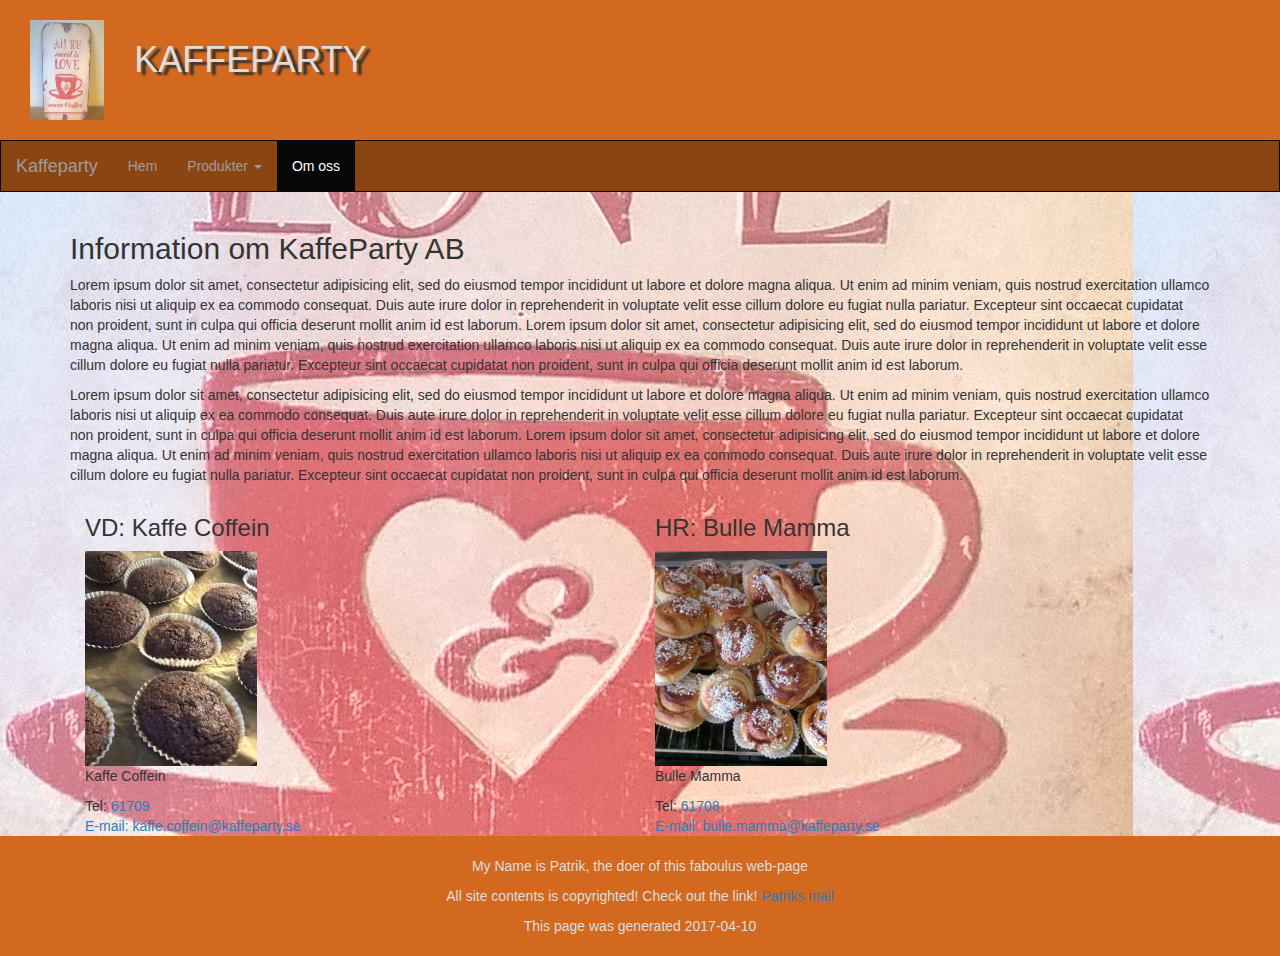
<file: Kaffeparty/html/about.html>
﻿<!DOCTYPE html>
<html>
<head>
    <title>Kaffeparty</title>
    <meta charset="utf-8">
    <link href="../myStyles/Style01.css" rel="stylesheet" />
    <meta name="viewport" content="width=device-width, initial-scale=1">
    <link rel="stylesheet" href="https://maxcdn.bootstrapcdn.com/bootstrap/3.3.7/css/bootstrap.min.css">
    <script src="https://ajax.googleapis.com/ajax/libs/jquery/3.2.0/jquery.min.js"></script>
    <script src="https://maxcdn.bootstrapcdn.com/bootstrap/3.3.7/js/bootstrap.min.js"></script>
</head>
<body>
    <header class="container-fluid">
        <img class="col-sm-1" src="../images/Allneed1-kvadrat.jpg" width="100" height="100"/>
        <h1 class="col-sm-11">KAFFEPARTY</h1>
    </header>
    
    <nav class="navbar navbar-inverse">
        <div class="container-fluid">
            <div class="navbar-header">
                <button type="button" class="navbar-toggle" data-toggle="collapse" data-target="#myNavbar">
                    <span class="icon-bar"></span>
                    <span class="icon-bar"></span>
                    <span class="icon-bar"></span>
                </button>
                <a class="navbar-brand" href="#">Kaffeparty</a>
            </div>
            <div class="collapse navbar-collapse" id="myNavbar">
                <ul class="nav navbar-nav">
                    <li><a href="index.html">Hem</a></li>
                    <li class="dropdown">
                        <a class="dropdown-toggle" data-toggle="dropdown" href="products.html">Produkter <span class="caret"></span></a>
                        <ul class="dropdown-menu">
                            <li><a href="products.html#machines">Kaffemaskiner</a></li>
                            <li><a href="products.html#party">Kaffeparty</a></li>

                        </ul>
                    </li>
                    <li class="active"><a href="about.html">Om oss</a></li>

                </ul>

            </div>
        </div>
    </nav>

    <div class="container">


        <div>
            <h2>Information om KaffeParty AB</h2>
            <p>
                Lorem ipsum dolor sit amet, consectetur adipisicing elit, sed do eiusmod tempor incididunt ut labore et dolore magna aliqua. Ut enim ad minim veniam, quis nostrud exercitation ullamco laboris nisi ut aliquip ex ea commodo consequat. Duis aute irure dolor in reprehenderit in voluptate velit esse cillum dolore eu fugiat nulla pariatur. Excepteur sint occaecat cupidatat non proident, sunt in culpa qui officia deserunt mollit anim id est laborum.
                Lorem ipsum dolor sit amet, consectetur adipisicing elit, sed do eiusmod tempor incididunt ut labore et dolore magna aliqua. Ut enim ad minim veniam, quis nostrud exercitation ullamco laboris nisi ut aliquip ex ea commodo consequat. Duis aute irure dolor in reprehenderit in voluptate velit esse cillum dolore eu fugiat nulla pariatur. Excepteur sint occaecat cupidatat non proident, sunt in culpa qui officia deserunt mollit anim id est laborum.
            </p>
            <p>
                Lorem ipsum dolor sit amet, consectetur adipisicing elit, sed do eiusmod tempor incididunt ut labore et dolore magna aliqua. Ut enim ad minim veniam, quis nostrud exercitation ullamco laboris nisi ut aliquip ex ea commodo consequat. Duis aute irure dolor in reprehenderit in voluptate velit esse cillum dolore eu fugiat nulla pariatur. Excepteur sint occaecat cupidatat non proident, sunt in culpa qui officia deserunt mollit anim id est laborum.
                Lorem ipsum dolor sit amet, consectetur adipisicing elit, sed do eiusmod tempor incididunt ut labore et dolore magna aliqua. Ut enim ad minim veniam, quis nostrud exercitation ullamco laboris nisi ut aliquip ex ea commodo consequat. Duis aute irure dolor in reprehenderit in voluptate velit esse cillum dolore eu fugiat nulla pariatur. Excepteur sint occaecat cupidatat non proident, sunt in culpa qui officia deserunt mollit anim id est laborum.
            </p>

            <div class="col-sm-6">
                <h3>VD: Kaffe Coffein</h3>

                <img src="../images/muffins.jpg" class="img-responsive" width="172" height="215" />
                <p>Kaffe Coffein</p>
                <span>Tel:</span>
                <a href="tel:+6494461709">61709</a>
                <br />
                <a href="mailto: kaffe.coffein@kaffeparty.se">E-mail: kaffe.coffein@kaffeparty.se</a>

            </div>

            <div class="col-sm-6">
                <h3>HR: Bulle Mamma</h3>

                <img src="../images/bullar.jpg" class="img-responsive" width="172" height="215" />
                <p>Bulle Mamma</p>
                <span>Tel:</span>
                <a href="tel:+6494461789">61708</a>
                <br />
                <a href="mailto: bulle.mamma@kaffeparty.se">E-mail: bulle.mamma@kaffeparty.se</a>

            </div>
           
        </div>

        </div>






        <footer class="container-fluid">
            <p>My Name is Patrik, the doer of this faboulus web-page</p>
            <p class="textcontent">All site contents is copyrighted! Check out the link! <a class="mainlink" href="http://www.dilbert.com">Patriks mail</a></p>
            <span class="smalltext">This page was generated <time>2017-04-10</time> </span>

        </footer>

</body>
</html>
</file>
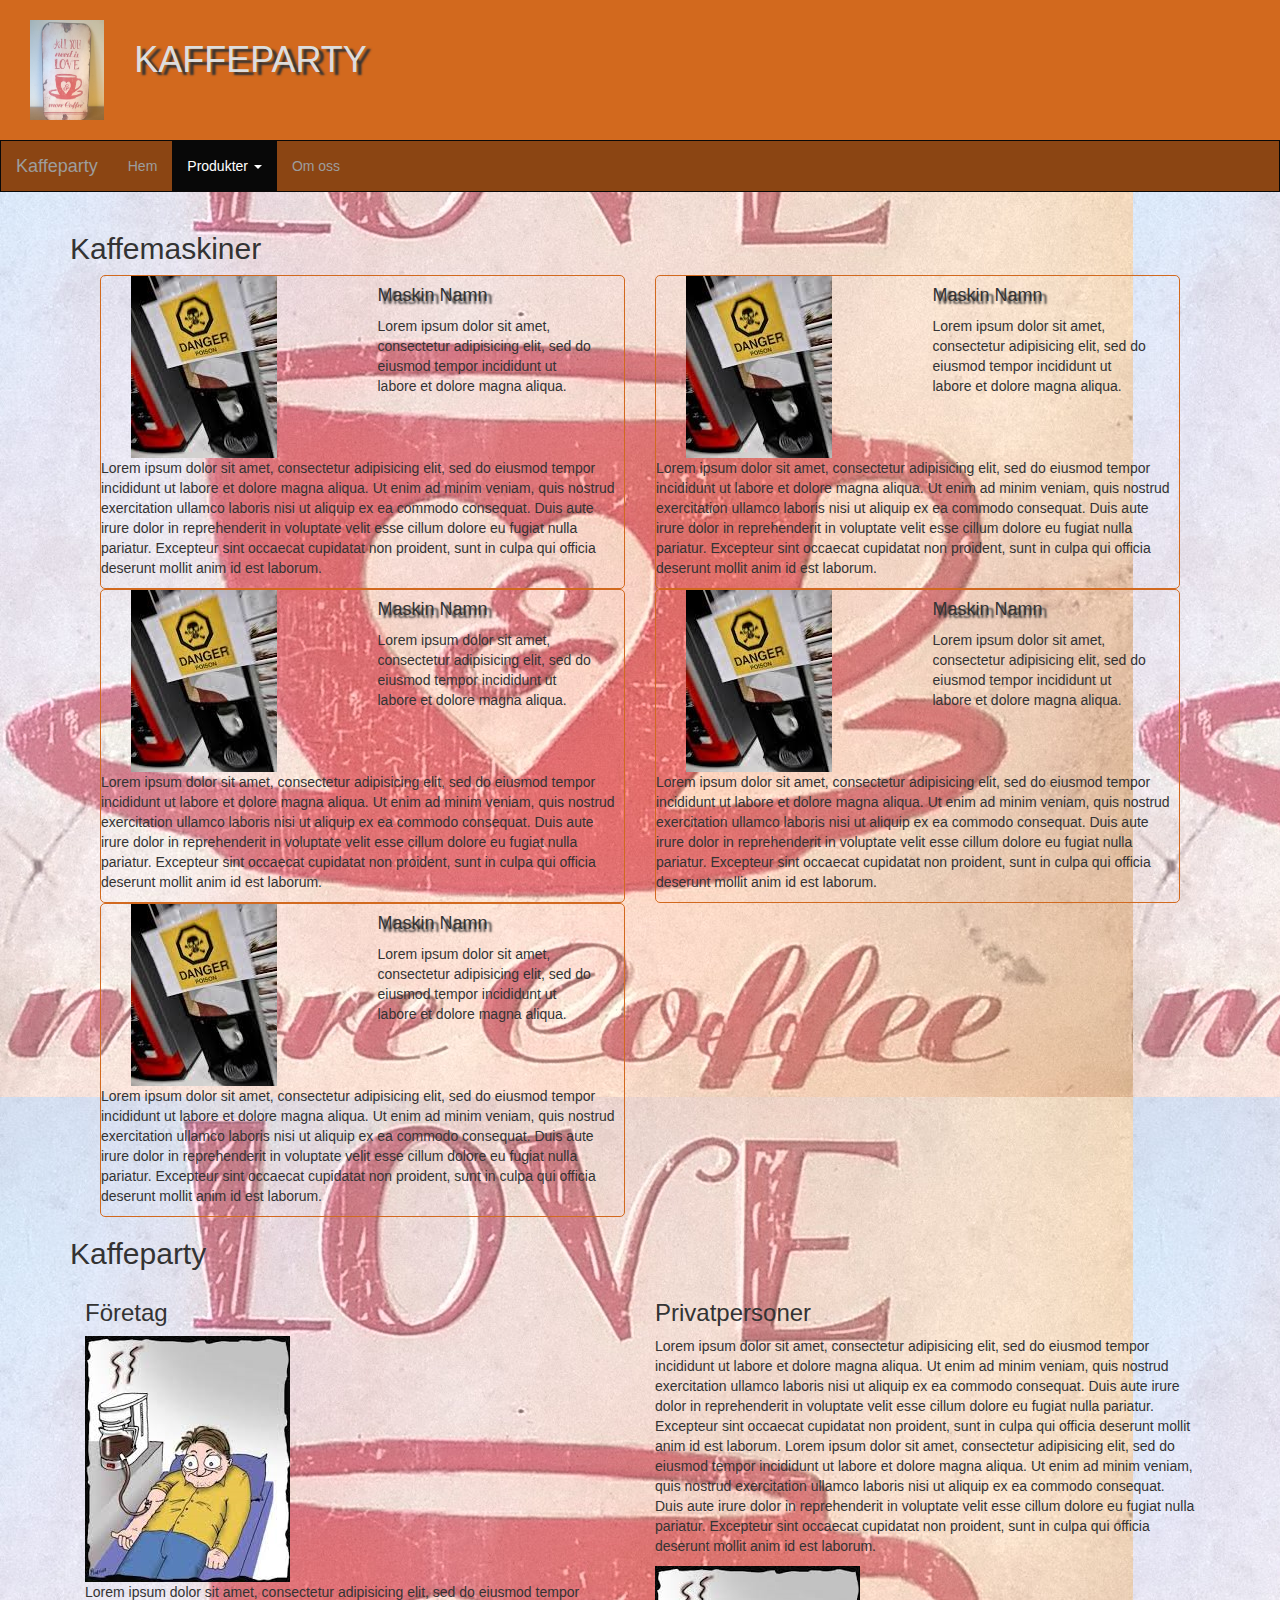
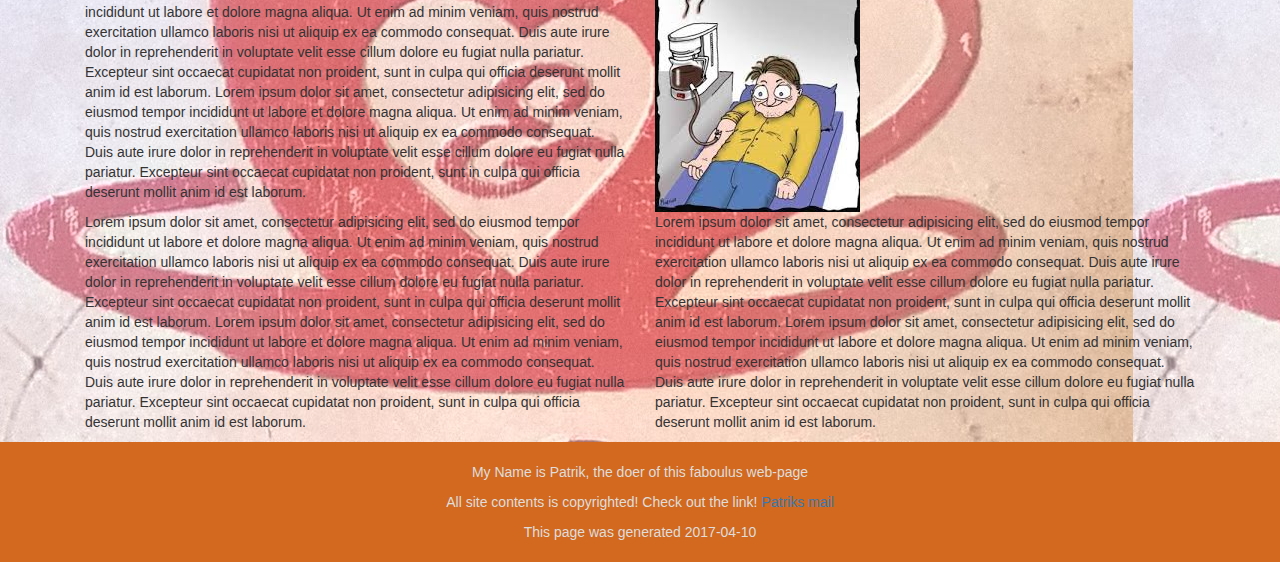
<file: Kaffeparty/html/products.html>
﻿<!DOCTYPE html>
<html>
<head>
    <title>Kaffeparty</title>
    <meta charset="utf-8">
    <link href="../myStyles/Style01.css" rel="stylesheet" />
    <meta name="viewport" content="width=device-width, initial-scale=1">
    <link rel="stylesheet" href="https://maxcdn.bootstrapcdn.com/bootstrap/3.3.7/css/bootstrap.min.css">
    <script src="https://ajax.googleapis.com/ajax/libs/jquery/3.2.0/jquery.min.js"></script>
    <script src="https://maxcdn.bootstrapcdn.com/bootstrap/3.3.7/js/bootstrap.min.js"></script>
</head>
<body>

    <header class="container-fluid">

        <img class="col-sm-1" src="../images/Allneed1-kvadrat.jpg" width="100" height="100"/>
        <h1 class="col-sm-11">KAFFEPARTY</h1>
    </header>


    <nav class="navbar navbar-inverse">
        <div class="container-fluid">
            <div class="navbar-header">
                <button type="button" class="navbar-toggle" data-toggle="collapse" data-target="#myNavbar">
                    <span class="icon-bar"></span>
                    <span class="icon-bar"></span>
                    <span class="icon-bar"></span>
                </button>
                <a class="navbar-brand" href="#">Kaffeparty</a>
            </div>
            <div class="collapse navbar-collapse" id="myNavbar">
                <ul class="nav navbar-nav">
                    <li><a href="index.html">Hem</a></li>
                    <li class="dropdown active">
                        <a class="dropdown-toggle" data-toggle="dropdown" href="products.html">Produkter <span class="caret"></span></a>
                        <ul class="dropdown-menu">
                            <li><a href="#machines">Kaffemaskiner</a></li>
                            <li><a href="#party">Kaffeparty</a></li>

                        </ul>
                    </li>
                    <li><a href="about.html">Om oss</a></li>

                </ul>



            </div>
        </div>
    </nav>



    <div class="container">


        <div>
            <h2 id="machines">Kaffemaskiner</h2>

            <div class="container-fluid">


                <div class="col-sm-6">
                    <section id="machin">
                        <div class="container-fluid">
                            <div class="col-sm-6">
                                <img src="../images/danger2.jpg" class="img-responsive" />
                            </div>
                            <div class="col-sm-6">
                                <h4>Maskin Namn</h4>
                                <p> Lorem ipsum dolor sit amet, consectetur adipisicing elit, sed do eiusmod tempor incididunt ut labore et dolore magna aliqua.</p>
                            </div>
                        </div>

                        <p>
                            Lorem ipsum dolor sit amet, consectetur adipisicing elit, sed do eiusmod tempor incididunt ut labore et dolore magna aliqua. Ut enim ad minim veniam, quis nostrud exercitation ullamco laboris nisi ut aliquip ex ea commodo consequat. Duis aute irure dolor in reprehenderit in voluptate velit esse cillum dolore eu fugiat nulla pariatur. Excepteur sint occaecat cupidatat non proident, sunt in culpa qui officia deserunt mollit anim id est laborum.
                        </p>
                    </section>

                    <section id="machin">

                        <div class="container-fluid">
                            <div class="col-sm-6">
                                <img src="../images/danger2.jpg" class="img-responsive"/>
                            </div>
                            <div class="col-sm-6">
                                <h4>Maskin Namn</h4>
                                <p> Lorem ipsum dolor sit amet, consectetur adipisicing elit, sed do eiusmod tempor incididunt ut labore et dolore magna aliqua.</p>
                            </div>
                        </div>

                        <p>
                            Lorem ipsum dolor sit amet, consectetur adipisicing elit, sed do eiusmod tempor incididunt ut labore et dolore magna aliqua. Ut enim ad minim veniam, quis nostrud exercitation ullamco laboris nisi ut aliquip ex ea commodo consequat. Duis aute irure dolor in reprehenderit in voluptate velit esse cillum dolore eu fugiat nulla pariatur. Excepteur sint occaecat cupidatat non proident, sunt in culpa qui officia deserunt mollit anim id est laborum.
                        </p>
                    </section>
                    <section id="machin">
                        <div class="container-fluid">
                            <div class="col-sm-6">
                                <img src="../images/danger2.jpg" class="img-responsive"/>
                            </div>
                            <div class="col-sm-6">
                                <h4>Maskin Namn</h4>
                                <p> Lorem ipsum dolor sit amet, consectetur adipisicing elit, sed do eiusmod tempor incididunt ut labore et dolore magna aliqua.</p>
                            </div>
                        </div>

                        <p>
                            Lorem ipsum dolor sit amet, consectetur adipisicing elit, sed do eiusmod tempor incididunt ut labore et dolore magna aliqua. Ut enim ad minim veniam, quis nostrud exercitation ullamco laboris nisi ut aliquip ex ea commodo consequat. Duis aute irure dolor in reprehenderit in voluptate velit esse cillum dolore eu fugiat nulla pariatur. Excepteur sint occaecat cupidatat non proident, sunt in culpa qui officia deserunt mollit anim id est laborum.
                        </p>
                    </section>
                </div>
                <div class="col-sm-6">
                    <section id="machin">
                        <div class="container-fluid">
                            <div class="col-sm-6">
                                <img src="../images/danger2.jpg" class="img-responsive"/>
                            </div>
                            <div class="col-sm-6">
                                <h4>Maskin Namn</h4>
                                <p> Lorem ipsum dolor sit amet, consectetur adipisicing elit, sed do eiusmod tempor incididunt ut labore et dolore magna aliqua.</p>
                            </div>
                        </div>

                        <p>
                            Lorem ipsum dolor sit amet, consectetur adipisicing elit, sed do eiusmod tempor incididunt ut labore et dolore magna aliqua. Ut enim ad minim veniam, quis nostrud exercitation ullamco laboris nisi ut aliquip ex ea commodo consequat. Duis aute irure dolor in reprehenderit in voluptate velit esse cillum dolore eu fugiat nulla pariatur. Excepteur sint occaecat cupidatat non proident, sunt in culpa qui officia deserunt mollit anim id est laborum.
                        </p>
                    </section>

                    <section id="machin">
                        <div class="container-fluid">
                            <div class="col-sm-6">
                                <img src="../images/danger2.jpg" class="img-responsive" />
                            </div>
                            <div class="col-sm-6">
                                <h4>Maskin Namn</h4>
                                <p> Lorem ipsum dolor sit amet, consectetur adipisicing elit, sed do eiusmod tempor incididunt ut labore et dolore magna aliqua.</p>
                            </div>
                        </div>

                        <p>
                            Lorem ipsum dolor sit amet, consectetur adipisicing elit, sed do eiusmod tempor incididunt ut labore et dolore magna aliqua. Ut enim ad minim veniam, quis nostrud exercitation ullamco laboris nisi ut aliquip ex ea commodo consequat. Duis aute irure dolor in reprehenderit in voluptate velit esse cillum dolore eu fugiat nulla pariatur. Excepteur sint occaecat cupidatat non proident, sunt in culpa qui officia deserunt mollit anim id est laborum.
                        </p>
                    </section>

                </div>

            </div>


        </div>




        <div>
            <h2 id="party">Kaffeparty</h2>

            <div class="col-sm-6">
                <h3>Företag</h3>
                <img src="../images/kaffePaDropp.png" class="img-responsive"/>
                <p>
                    Lorem ipsum dolor sit amet, consectetur adipisicing elit, sed do eiusmod tempor incididunt ut labore et dolore magna aliqua. Ut enim ad minim veniam, quis nostrud exercitation ullamco laboris nisi ut aliquip ex ea commodo consequat. Duis aute irure dolor in reprehenderit in voluptate velit esse cillum dolore eu fugiat nulla pariatur. Excepteur sint occaecat cupidatat non proident, sunt in culpa qui officia deserunt mollit anim id est laborum.
                    Lorem ipsum dolor sit amet, consectetur adipisicing elit, sed do eiusmod tempor incididunt ut labore et dolore magna aliqua. Ut enim ad minim veniam, quis nostrud exercitation ullamco laboris nisi ut aliquip ex ea commodo consequat. Duis aute irure dolor in reprehenderit in voluptate velit esse cillum dolore eu fugiat nulla pariatur. Excepteur sint occaecat cupidatat non proident, sunt in culpa qui officia deserunt mollit anim id est laborum.
                </p>

                <p>
                    Lorem ipsum dolor sit amet, consectetur adipisicing elit, sed do eiusmod tempor incididunt ut labore et dolore magna aliqua. Ut enim ad minim veniam, quis nostrud exercitation ullamco laboris nisi ut aliquip ex ea commodo consequat. Duis aute irure dolor in reprehenderit in voluptate velit esse cillum dolore eu fugiat nulla pariatur. Excepteur sint occaecat cupidatat non proident, sunt in culpa qui officia deserunt mollit anim id est laborum.
                    Lorem ipsum dolor sit amet, consectetur adipisicing elit, sed do eiusmod tempor incididunt ut labore et dolore magna aliqua. Ut enim ad minim veniam, quis nostrud exercitation ullamco laboris nisi ut aliquip ex ea commodo consequat. Duis aute irure dolor in reprehenderit in voluptate velit esse cillum dolore eu fugiat nulla pariatur. Excepteur sint occaecat cupidatat non proident, sunt in culpa qui officia deserunt mollit anim id est laborum.
                </p>
            </div>
            <div class="col-sm-6">
                <h3>Privatpersoner</h3>
                <p>
                    Lorem ipsum dolor sit amet, consectetur adipisicing elit, sed do eiusmod tempor incididunt ut labore et dolore magna aliqua. Ut enim ad minim veniam, quis nostrud exercitation ullamco laboris nisi ut aliquip ex ea commodo consequat. Duis aute irure dolor in reprehenderit in voluptate velit esse cillum dolore eu fugiat nulla pariatur. Excepteur sint occaecat cupidatat non proident, sunt in culpa qui officia deserunt mollit anim id est laborum.
                    Lorem ipsum dolor sit amet, consectetur adipisicing elit, sed do eiusmod tempor incididunt ut labore et dolore magna aliqua. Ut enim ad minim veniam, quis nostrud exercitation ullamco laboris nisi ut aliquip ex ea commodo consequat. Duis aute irure dolor in reprehenderit in voluptate velit esse cillum dolore eu fugiat nulla pariatur. Excepteur sint occaecat cupidatat non proident, sunt in culpa qui officia deserunt mollit anim id est laborum.
                </p>
                <img src="../images/kaffePaDropp.png" class="img-responsive"/>
                <p>
                    Lorem ipsum dolor sit amet, consectetur adipisicing elit, sed do eiusmod tempor incididunt ut labore et dolore magna aliqua. Ut enim ad minim veniam, quis nostrud exercitation ullamco laboris nisi ut aliquip ex ea commodo consequat. Duis aute irure dolor in reprehenderit in voluptate velit esse cillum dolore eu fugiat nulla pariatur. Excepteur sint occaecat cupidatat non proident, sunt in culpa qui officia deserunt mollit anim id est laborum.
                    Lorem ipsum dolor sit amet, consectetur adipisicing elit, sed do eiusmod tempor incididunt ut labore et dolore magna aliqua. Ut enim ad minim veniam, quis nostrud exercitation ullamco laboris nisi ut aliquip ex ea commodo consequat. Duis aute irure dolor in reprehenderit in voluptate velit esse cillum dolore eu fugiat nulla pariatur. Excepteur sint occaecat cupidatat non proident, sunt in culpa qui officia deserunt mollit anim id est laborum.
                </p>

            </div>

        </div>

    </div>






    <footer class="container-fluid">
        <p>My Name is Patrik, the doer of this faboulus web-page</p>
        <p class="textcontent">All site contents is copyrighted! Check out the link! <a class="mainlink" href="http://www.dilbert.com">Patriks mail</a></p>
        <span class="smalltext">This page was generated <time>2017-04-10</time> </span>

    </footer>


</body>
</html>
</file>
<file: Kaffeparty/myStyles/Style01.css>
﻿body {
   
    background-image:url(../images/Allneed5.jpg);
    background-origin:padding-box;
   
}

h1{
    
    text-align:left;
    text-shadow:5px 3px 2px #333;
}


header, footer {
    background-color:chocolate;
    color: #ddd;
    padding: 20px;
    text-align: center;
    margin: 0px 0px 0px 0px;
    border: 0px;
    

}


div section {
    border: 1px solid chocolate;
    border-radius: 5px;
}

h4 {
    text-shadow:5px 3px 2px #333;
}

nav.navbar.navbar-inverse {
    background-color:saddlebrown;
   border-radius:0px;
   
}

nav.navbar.navbar .active {
    color:yellow;
    background-color:red;
}
</file>
